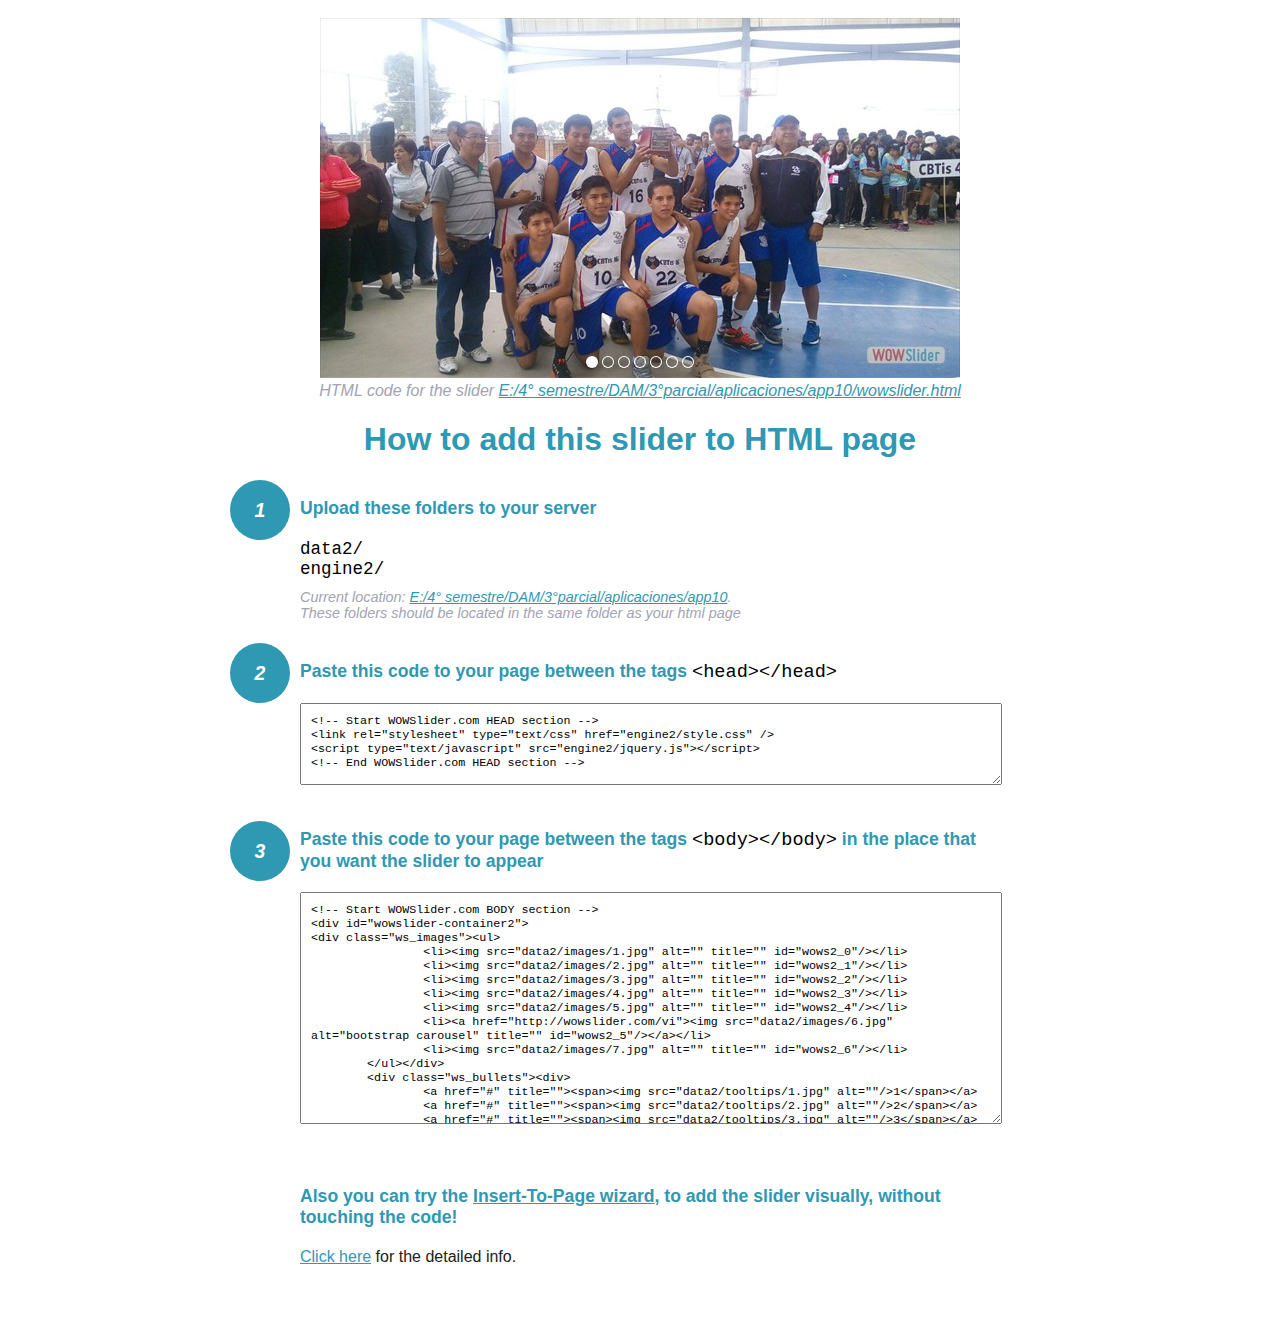
<file: wowslider-howto.html>
<!DOCTYPE html>
<html>
<head>
	<title>WOWSlider</title>
	<meta http-equiv="content-type" content="text/html; charset=utf-8" />
	<meta name="description" content="WOWSlider" />
	
	<!-- Start WOWSlider.com HEAD section --> <!-- add to the <head> of your page -->
	<link rel="stylesheet" type="text/css" href="engine2/style.css" />
	<script type="text/javascript" src="engine2/jquery.js"></script>
	<!-- End WOWSlider.com HEAD section -->


<style>
.instuction {
	font-family: sans-serif, Arial;
	display: block;
	margin: 0 auto;
	max-width: 820px;
	width: 100%;
	padding: 0 70px;
	color: #222;
	-webkit-box-sizing: border-box;
	-moz-box-sizing: border-box;
	box-sizing: border-box;
}
.instuction h1 img {
	max-width: 170px;
	vertical-align: middle;
	margin-bottom: 10px;
}
.instuction h1 {
	color: #2F98B3;
	text-align: center;
}
.instuction h2 {
	position: relative;
	font-size: 1.1em;
	color: #2F98B3;
	margin-bottom: 20px;
	margin-top: 40px;
}
.instuction h2 span.num {
	position: absolute;
	left: -70px;
	top: -18px;
	display: inline-block;
	vertical-align: middle;
	font-style: italic;
	font-size: 1.1em;
	width: 60px;
	height: 60px;
	line-height: 60px;
	text-align: center;
	background: #2F98B3;
	color: #fff;
	border-radius: 50%;
}
.instuction .mono {
	color: #000;
	font-family: monospace;
	font-size: 1.3em;
	font-weight: normal;
}
.instuction li.mono {
	font-size: 1.5em;
}

.instuction ul {
	font-size: 0.9em;
	margin-top: 0;
	padding-left: 0;
	list-style: none;
}
.instuction .note {
	color: #A3A3B2;
	font-style: italic;
	padding-top: 10px;
}
.instuction p.note {
	text-align: center;
	padding-top: 0;
	margin-top: 4px;
}
.instuction textarea {
	font-size: 0.9em;
	min-height: 60px;
	padding: 10px;
	margin: 0;
	overflow: auto;
	max-width: 100%;
	width: 100%;
}
.instuction a,
.instuction a:visited {
	color: #2F98B3;
}
</style>


</head>
<body style="margin:auto">

<br>

<!-- Start WOWSlider.com BODY section --> <!-- add to the <body> of your page -->
<div id="wowslider-container2">
<div class="ws_images"><ul>
		<li><img src="data2/images/1.jpg" alt="" title="" id="wows2_0"/></li>
		<li><img src="data2/images/2.jpg" alt="" title="" id="wows2_1"/></li>
		<li><img src="data2/images/3.jpg" alt="" title="" id="wows2_2"/></li>
		<li><img src="data2/images/4.jpg" alt="" title="" id="wows2_3"/></li>
		<li><img src="data2/images/5.jpg" alt="" title="" id="wows2_4"/></li>
		<li><a href="http://wowslider.com/vi"><img src="data2/images/6.jpg" alt="bootstrap carousel" title="" id="wows2_5"/></a></li>
		<li><img src="data2/images/7.jpg" alt="" title="" id="wows2_6"/></li>
	</ul></div>
	<div class="ws_bullets"><div>
		<a href="#" title=""><span><img src="data2/tooltips/1.jpg" alt=""/>1</span></a>
		<a href="#" title=""><span><img src="data2/tooltips/2.jpg" alt=""/>2</span></a>
		<a href="#" title=""><span><img src="data2/tooltips/3.jpg" alt=""/>3</span></a>
		<a href="#" title=""><span><img src="data2/tooltips/4.jpg" alt=""/>4</span></a>
		<a href="#" title=""><span><img src="data2/tooltips/5.jpg" alt=""/>5</span></a>
		<a href="#" title=""><span><img src="data2/tooltips/6.jpg" alt=""/>6</span></a>
		<a href="#" title=""><span><img src="data2/tooltips/7.jpg" alt=""/>7</span></a>
	</div></div><div class="ws_script" style="position:absolute;left:-99%"><a href="http://wowslider.com">http://wowslider.com/</a> by WOWSlider.com v8.7</div>
<div class="ws_shadow"></div>
</div>	
<script type="text/javascript" src="engine2/wowslider.js"></script>
<script type="text/javascript" src="engine2/script.js"></script>
<!-- End WOWSlider.com BODY section -->


<div class="instuction">
	<p class="note">HTML code for the slider <a href="file:///E:/4° semestre/DAM/3°parcial/aplicaciones/app10/wowslider.html">E:/4° semestre/DAM/3°parcial/aplicaciones/app10/wowslider.html</a></p>

	<h1>
		How to add this slider to HTML page
	</h1>

	<h2><span class="num">1</span> Upload these folders to your server</h2>
	<ul>
		<li class="mono">data2/</li>
		<li class="mono">engine2/</li>
		<li class="note">Current location: <a href="file:///E:/4° semestre/DAM/3°parcial/aplicaciones/app10">E:/4° semestre/DAM/3°parcial/aplicaciones/app10</a>. <br>These folders should be located in the same folder as your html page</li>
	</ul>

	<h2><span class="num">2</span> Paste this code to your page between the tags <span class="mono">&lt;head&gt;&lt;/head&gt;</span></h2>
	<textarea onclick="this.select()">&lt;!-- Start WOWSlider.com HEAD section --&gt;
&lt;link rel=&quot;stylesheet&quot; type=&quot;text/css&quot; href=&quot;engine2/style.css&quot; /&gt;
&lt;script type=&quot;text/javascript&quot; src=&quot;engine2/jquery.js&quot;&gt;&lt;/script&gt;
&lt;!-- End WOWSlider.com HEAD section --&gt;</textarea>


	<h2><span class="num" style="top: -8px;">3</span> Paste this code to your page between the tags <span class="mono">&lt;body&gt;&lt;/body&gt;</span> in the place that you want the slider to appear</h2>
	<textarea onclick="this.select()" rows="15">&lt;!-- Start WOWSlider.com BODY section --&gt;
&lt;div id=&quot;wowslider-container2&quot;&gt;
&lt;div class=&quot;ws_images&quot;&gt;&lt;ul&gt;
		&lt;li&gt;&lt;img src=&quot;data2/images/1.jpg&quot; alt=&quot;&quot; title=&quot;&quot; id=&quot;wows2_0&quot;/&gt;&lt;/li&gt;
		&lt;li&gt;&lt;img src=&quot;data2/images/2.jpg&quot; alt=&quot;&quot; title=&quot;&quot; id=&quot;wows2_1&quot;/&gt;&lt;/li&gt;
		&lt;li&gt;&lt;img src=&quot;data2/images/3.jpg&quot; alt=&quot;&quot; title=&quot;&quot; id=&quot;wows2_2&quot;/&gt;&lt;/li&gt;
		&lt;li&gt;&lt;img src=&quot;data2/images/4.jpg&quot; alt=&quot;&quot; title=&quot;&quot; id=&quot;wows2_3&quot;/&gt;&lt;/li&gt;
		&lt;li&gt;&lt;img src=&quot;data2/images/5.jpg&quot; alt=&quot;&quot; title=&quot;&quot; id=&quot;wows2_4&quot;/&gt;&lt;/li&gt;
		&lt;li&gt;&lt;a href=&quot;http://wowslider.com/vi&quot;&gt;&lt;img src=&quot;data2/images/6.jpg&quot; alt=&quot;bootstrap carousel&quot; title=&quot;&quot; id=&quot;wows2_5&quot;/&gt;&lt;/a&gt;&lt;/li&gt;
		&lt;li&gt;&lt;img src=&quot;data2/images/7.jpg&quot; alt=&quot;&quot; title=&quot;&quot; id=&quot;wows2_6&quot;/&gt;&lt;/li&gt;
	&lt;/ul&gt;&lt;/div&gt;
	&lt;div class=&quot;ws_bullets&quot;&gt;&lt;div&gt;
		&lt;a href=&quot;#&quot; title=&quot;&quot;&gt;&lt;span&gt;&lt;img src=&quot;data2/tooltips/1.jpg&quot; alt=&quot;&quot;/&gt;1&lt;/span&gt;&lt;/a&gt;
		&lt;a href=&quot;#&quot; title=&quot;&quot;&gt;&lt;span&gt;&lt;img src=&quot;data2/tooltips/2.jpg&quot; alt=&quot;&quot;/&gt;2&lt;/span&gt;&lt;/a&gt;
		&lt;a href=&quot;#&quot; title=&quot;&quot;&gt;&lt;span&gt;&lt;img src=&quot;data2/tooltips/3.jpg&quot; alt=&quot;&quot;/&gt;3&lt;/span&gt;&lt;/a&gt;
		&lt;a href=&quot;#&quot; title=&quot;&quot;&gt;&lt;span&gt;&lt;img src=&quot;data2/tooltips/4.jpg&quot; alt=&quot;&quot;/&gt;4&lt;/span&gt;&lt;/a&gt;
		&lt;a href=&quot;#&quot; title=&quot;&quot;&gt;&lt;span&gt;&lt;img src=&quot;data2/tooltips/5.jpg&quot; alt=&quot;&quot;/&gt;5&lt;/span&gt;&lt;/a&gt;
		&lt;a href=&quot;#&quot; title=&quot;&quot;&gt;&lt;span&gt;&lt;img src=&quot;data2/tooltips/6.jpg&quot; alt=&quot;&quot;/&gt;6&lt;/span&gt;&lt;/a&gt;
		&lt;a href=&quot;#&quot; title=&quot;&quot;&gt;&lt;span&gt;&lt;img src=&quot;data2/tooltips/7.jpg&quot; alt=&quot;&quot;/&gt;7&lt;/span&gt;&lt;/a&gt;
	&lt;/div&gt;&lt;/div&gt;&lt;div class=&quot;ws_script&quot; style=&quot;position:absolute;left:-99%&quot;&gt;&lt;a href=&quot;http://wowslider.com&quot;&gt;http://wowslider.com/&lt;/a&gt; by WOWSlider.com v8.7&lt;/div&gt;
&lt;div class=&quot;ws_shadow&quot;&gt;&lt;/div&gt;
&lt;/div&gt;	
&lt;script type=&quot;text/javascript&quot; src=&quot;engine2/wowslider.js&quot;&gt;&lt;/script&gt;
&lt;script type=&quot;text/javascript&quot; src=&quot;engine2/script.js&quot;&gt;&lt;/script&gt;
&lt;!-- End WOWSlider.com BODY section --&gt;</textarea>

<br><br>
<h2>Also you can try the <a href="http://wowslider.com/help/add-wowslider-to-page-2.html" target="_blank">Insert-To-Page wizard</a>, to add the slider visually, without touching the code!</h2>
<p>
	<a href="http://wowslider.com/help/add-wowslider-to-page-2.html" target="_blank">Click here</a> for the detailed info.
</p>
</div>

<br><br>
</body>
</html>
</file>
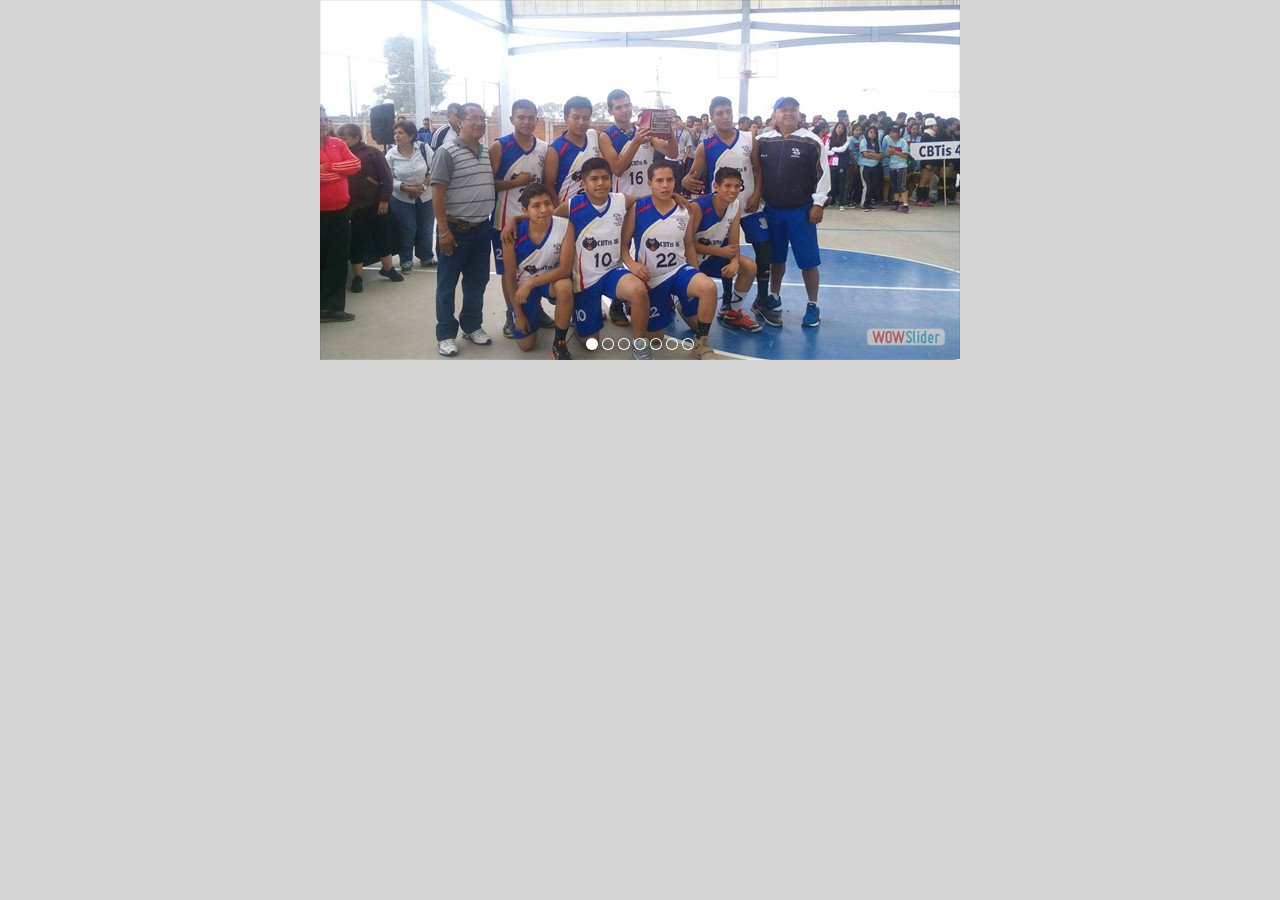
<file: wowslider.html>
<!DOCTYPE html>
<html>
<head>
	<title>Visor2</title>
	<meta http-equiv="content-type" content="text/html; charset=utf-8" />
	<meta name="description" content="Made with WOW Slider - Create beautiful, responsive image sliders in a few clicks. Awesome skins and animations. Http://wowslider.com/" />
	
	<!-- Start WOWSlider.com HEAD section --> <!-- add to the <head> of your page -->
	<link rel="stylesheet" type="text/css" href="engine2/style.css" />
	<script type="text/javascript" src="engine2/jquery.js"></script>
	<!-- End WOWSlider.com HEAD section -->

</head>
<body style="background-color:#d7d7d7;margin:auto">
	
	<!-- Start WOWSlider.com BODY section --> <!-- add to the <body> of your page -->
	<div id="wowslider-container2">
	<div class="ws_images"><ul>
		<li><img src="data2/images/1.jpg" alt="" title="" id="wows2_0"/></li>
		<li><img src="data2/images/2.jpg" alt="" title="" id="wows2_1"/></li>
		<li><img src="data2/images/3.jpg" alt="" title="" id="wows2_2"/></li>
		<li><img src="data2/images/4.jpg" alt="" title="" id="wows2_3"/></li>
		<li><img src="data2/images/5.jpg" alt="" title="" id="wows2_4"/></li>
		<li><a href="http://wowslider.com/vi"><img src="data2/images/6.jpg" alt="bootstrap carousel" title="" id="wows2_5"/></a></li>
		<li><img src="data2/images/7.jpg" alt="" title="" id="wows2_6"/></li>
	</ul></div>
	<div class="ws_bullets"><div>
		<a href="#" title=""><span><img src="data2/tooltips/1.jpg" alt=""/>1</span></a>
		<a href="#" title=""><span><img src="data2/tooltips/2.jpg" alt=""/>2</span></a>
		<a href="#" title=""><span><img src="data2/tooltips/3.jpg" alt=""/>3</span></a>
		<a href="#" title=""><span><img src="data2/tooltips/4.jpg" alt=""/>4</span></a>
		<a href="#" title=""><span><img src="data2/tooltips/5.jpg" alt=""/>5</span></a>
		<a href="#" title=""><span><img src="data2/tooltips/6.jpg" alt=""/>6</span></a>
		<a href="#" title=""><span><img src="data2/tooltips/7.jpg" alt=""/>7</span></a>
	</div></div><div class="ws_script" style="position:absolute;left:-99%"><a href="http://wowslider.com">http://wowslider.com/</a> by WOWSlider.com v8.7</div>
	<div class="ws_shadow"></div>
	</div>	
	<script type="text/javascript" src="engine2/wowslider.js"></script>
	<script type="text/javascript" src="engine2/script.js"></script>
	<!-- End WOWSlider.com BODY section -->

</body>
</html>
</file>
<file: engine2/style.css>
/*
 *	generated by WOW Slider 8.7
 *	template Absent
 */
@import url(https://fonts.googleapis.com/css?family=Slabo+27px&subset=latin,latin-ext);
#wowslider-container2 { 
	display: table;
	zoom: 1; 
	position: relative;
	width: 100%;
	max-width: 640px;
	max-height:360px;
	margin:0px auto 0px;
	z-index:90;
	text-align:left; /* reset align=center */
	font-size: 10px;
	text-shadow: none; /* fix some user styles */

	/* reset box-sizing (to boostrap friendly) */
	-webkit-box-sizing: content-box;
	-moz-box-sizing: content-box;
	box-sizing: content-box; 
}
* html #wowslider-container2{ width:640px }
#wowslider-container2 .ws_images ul{
	position:relative;
	width: 10000%; 
	height:100%;
	left:0;
	list-style:none;
	margin:0;
	padding:0;
	border-spacing:0;
	overflow: visible;
	/*table-layout:fixed;*/
}
#wowslider-container2 .ws_images ul li{
	position: relative;
	width:1%;
	height:100%;
	line-height:0; /*opera*/
	overflow: hidden;
	float:left;
	/*font-size:0;*/
	padding:0 0 0 0 !important;
	margin:0 0 0 0 !important;
}

#wowslider-container2 .ws_images{
	position: relative;
	left:0;
	top:0;
	height:100%;
	max-height:360px;
	max-width: 640px;
	vertical-align: top;
	border:none;
	overflow: hidden;
}
#wowslider-container2 .ws_images ul a{
	width:100%;
	height:100%;
	max-height:360px;
	display:block;
	color:transparent;
}
#wowslider-container2 img{
	max-width: none !important;
}
#wowslider-container2 .ws_images .ws_list img,
#wowslider-container2 .ws_images > div > img{
	width:100%;
	border:none 0;
	max-width: none;
	padding:0;
	margin:0;
}
#wowslider-container2 .ws_images > div > img {
	max-height:360px;
}

#wowslider-container2 .ws_images iframe {
	position: absolute;
	z-index: -1;
}

#wowslider-container2 .ws-title > div {
	display: inline-block !important;
}

#wowslider-container2 a{ 
	text-decoration: none; 
	outline: none; 
	border: none; 
}

#wowslider-container2  .ws_bullets { 
	float: left;
	position:absolute;
	z-index:70;
}
#wowslider-container2  .ws_bullets div{
	position:relative;
	float:left;
	font-size: 0px;
}
/* compatibility with Joomla styles */
#wowslider-container2  .ws_bullets a {
	line-height: 0;
}

#wowslider-container2  .ws_script{
	display:none;
}
#wowslider-container2 sound, 
#wowslider-container2 object{
	position:absolute;
}

/* prevent some of users reset styles */
#wowslider-container2 .ws_effect {
	position: static;
	width: 100%;
	height: 100%;
}

#wowslider-container2 .ws_photoItem {
	border: 2em solid #fff;
	margin-left: -2em;
	margin-top: -2em;
}
#wowslider-container2 .ws_cube_side {
	background: #A6A5A9;
}


#wowslider-container2.ws_gestures {
	cursor: -webkit-grab;
	cursor: -moz-grab;
	cursor: url("[data-uri]"), move;
}
#wowslider-container2.ws_gestures.ws_grabbing {
	cursor: -webkit-grabbing;
	cursor: -moz-grabbing;
	cursor: url("[data-uri]"), move;
}

/* hide controls when video start play */
#wowslider-container2.ws_video_playing .ws_bullets,
#wowslider-container2.ws_video_playing .ws_fullscreen,
#wowslider-container2.ws_video_playing .ws_next,
#wowslider-container2.ws_video_playing .ws_prev {
	display: none;
}


/* youtube/vimeo buttons */
#wowslider-container2 .ws_video_btn {
	position: absolute;
	display: none;
	cursor: pointer;
	top: 0;
	left: 0;
	width: 100%;
	height: 100%;
	z-index: 55;
}
#wowslider-container2 .ws_video_btn.ws_youtube,
#wowslider-container2 .ws_video_btn.ws_vimeo {
	display: block;
}
#wowslider-container2 .ws_video_btn div {
	position: absolute;
	background-image: url(./playvideo.png);
	background-size: 200%;
	top: 50%;
	left: 50%;
	width: 7em;
	height: 5em;
	margin-left: -3.5em;
	margin-top: -2.5em;
}
#wowslider-container2 .ws_video_btn.ws_youtube div {
	background-position: 0 0;
}
#wowslider-container2 .ws_video_btn.ws_youtube:hover div {
	background-position: 100% 0;
}
#wowslider-container2 .ws_video_btn.ws_vimeo div {
	background-position: 0 100%;
}
#wowslider-container2 .ws_video_btn.ws_vimeo:hover div {
	background-position: 100% 100%;
}

#wowslider-container2 .ws_playpause.ws_hide {
	display: none !important;
}
/* bullets */
#wowslider-container2 .ws_bullets a { 
	position: relative;
	display: inline-block;
	margin: 0 2px;
	padding: 6px;
	width: 0;
	border-radius: 50%;
	background: rgba(0, 0, 0, 0);
	-webkit-box-shadow: inset 0 0 0 1px #ffffff;
	box-shadow: inset 0 0 0 1px #ffffff;
}
#wowslider-container2 .ws_bullets a.ws_selbull {
	background: #ffffff;
	-webkit-box-shadow: none;
	box-shadow: none;
}

/* arrows */
#wowslider-container2 a.ws_next,
#wowslider-container2 a.ws_prev {
	position:absolute;
	z-index:60;
	overflow: hidden;
	width: 15%;
	height: 100%;
	top: 0;
	opacity: .5;
}
#wowslider-container2 a.ws_next {
	left: 85%;
	cursor: url('[data-uri]') 20 20, move;
}
#wowslider-container2 a.ws_prev {
	left: 0;
	cursor: url('[data-uri]') 20 20, move;
}


/*playpause*/
#wowslider-container2 .ws_playpause {
	position:absolute;
	top: 0;
	bottom: 40px;
	left: 42.5%;
	width: 15%;
	z-index: 59;
}
#wowslider-container2 .ws_pause {
	cursor: url('[data-uri]') 20 20, pointer;
}
#wowslider-container2 .ws_play {
	cursor: url('[data-uri]') 20 20, pointer;
}/* bottom center */
#wowslider-container2  .ws_bullets {
	bottom:10px;
	left:50%;
}
#wowslider-container2  .ws_bullets div{
	left:-50%;
}
#wowslider-container2 .ws_bulframe span{
	visibility: visible;
	opacity: 1;
	position: absolute;
	width: 0; 
	height: 0; 
	border-left: 5px solid transparent;
	border-right: 5px solid transparent;
	border-top: 5px solid #ffffff;

	bottom:-6px;
	margin-left:-2px;
	left:43px;
}#wowslider-container2 .ws-title{
	position: absolute;
	background: none;
	font: 2.4em 'Slabo 27px', serif;
	color:#ffffff;
	text-shadow: 0 1px 2px rgba(0, 0, 0, 0.6);
	bottom: 50px;
	top: auto;
	opacity: 1;
	text-align: center;

	width: 100%;
	padding-left: 20%;
	padding-right: 20%;
	-webkit-box-sizing: border-box;
	-moz-box-sizing: border-box;
	box-sizing: border-box;

	z-index: 50;
}
#wowslider-container2 .ws-title div{
    margin-top: 0.5em;
	font-size: 0.542em;
}#wowslider-container2 .ws_images > ul{
	animation: wsBasic 28s infinite;
	-moz-animation: wsBasic 28s infinite;
	-webkit-animation: wsBasic 28s infinite;
}
@keyframes wsBasic{0%{left:-0%} 7.14%{left:-0%} 14.29%{left:-100%} 21.43%{left:-100%} 28.57%{left:-200%} 35.71%{left:-200%} 42.86%{left:-300%} 50%{left:-300%} 57.14%{left:-400%} 64.29%{left:-400%} 71.43%{left:-500%} 78.57%{left:-500%} 85.71%{left:-600%} 92.86%{left:-600%} }
@-moz-keyframes wsBasic{0%{left:-0%} 7.14%{left:-0%} 14.29%{left:-100%} 21.43%{left:-100%} 28.57%{left:-200%} 35.71%{left:-200%} 42.86%{left:-300%} 50%{left:-300%} 57.14%{left:-400%} 64.29%{left:-400%} 71.43%{left:-500%} 78.57%{left:-500%} 85.71%{left:-600%} 92.86%{left:-600%} }
@-webkit-keyframes wsBasic{0%{left:-0%} 7.14%{left:-0%} 14.29%{left:-100%} 21.43%{left:-100%} 28.57%{left:-200%} 35.71%{left:-200%} 42.86%{left:-300%} 50%{left:-300%} 57.14%{left:-400%} 64.29%{left:-400%} 71.43%{left:-500%} 78.57%{left:-500%} 85.71%{left:-600%} 92.86%{left:-600%} }

#wowslider-container2 .ws_bullets  a img{
	text-indent:0;
	display:block;
	bottom:15px;
	left:-43px;
	visibility:hidden;
	position:absolute;
    border: 1px solid #ffffff;
	max-width:none;
}
#wowslider-container2 .ws_bullets a:hover img{
	visibility:visible;
}

#wowslider-container2 .ws_bulframe div div{
	height:48px;
	overflow:visible;
	position:relative;
}
#wowslider-container2 .ws_bulframe div {
	left:0;
	overflow:hidden;
	position:relative;
	width:85px;
	background-color:#ffffff;
}
#wowslider-container2  .ws_bullets .ws_bulframe{
	display:none;
	bottom:17px;
	margin-left:2px;
	overflow:visible;
	position:absolute;
	cursor:pointer;
    border: 1px solid #ffffff;
}#wowslider-container2 .ws_bulframe div div{
	height: auto;
}

@media all and (max-width:760px) {
	#wowslider-container2 .ws_fullscreen {
		display: block;
	}
}
@media all and (max-width:400px){
	#wowslider-container2 .ws_controls,
	#wowslider-container2 .ws_bullets,
	#wowslider-container2 .ws_thumbs{
		display: none
	}
}
</file>
